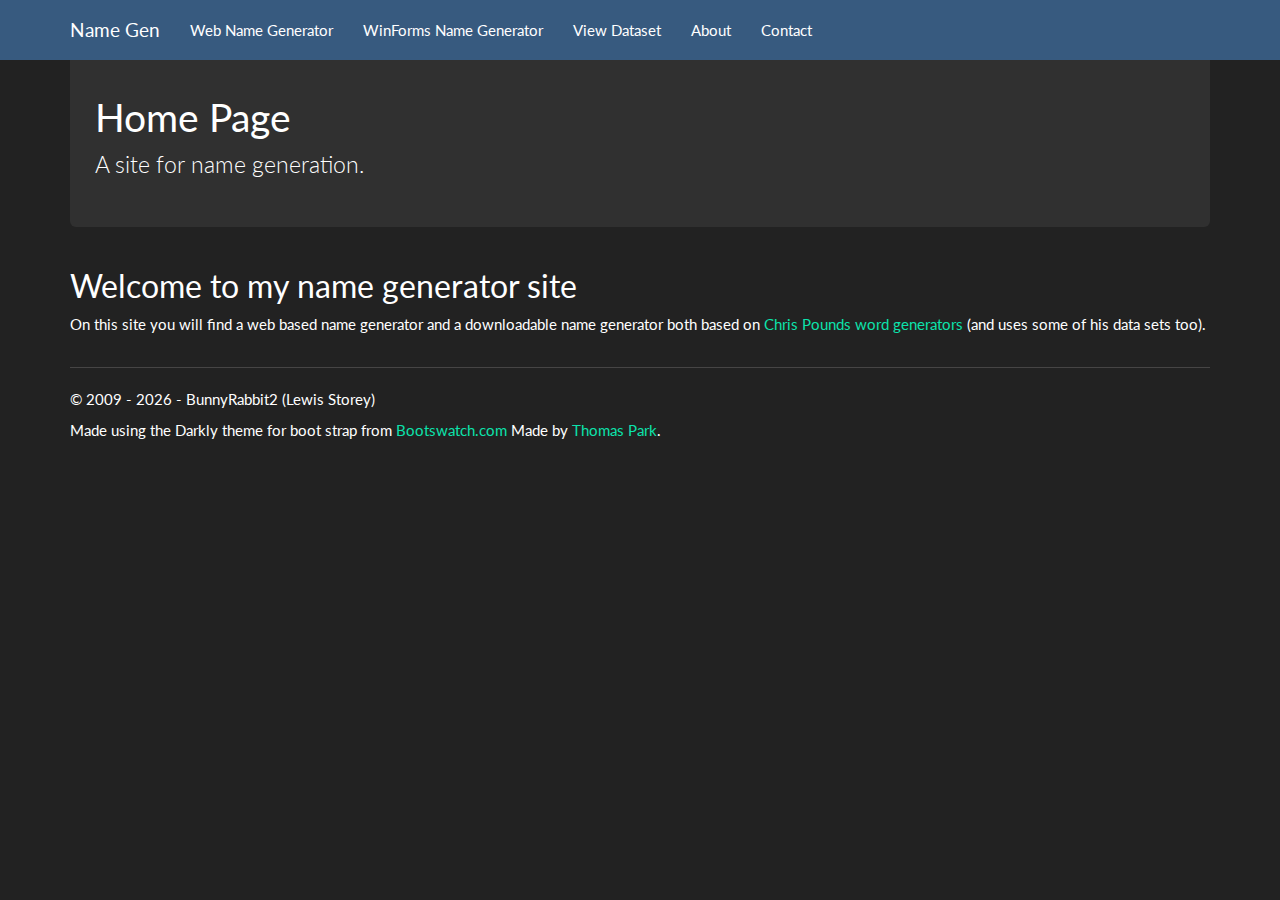
<file: index.html>
<!DOCTYPE html>
<html>
    <head>
        <meta charset="utf-8" />
        <meta name="viewport" content="width=device-width, initial-scale=1.0">
        <title>Bunny's Web Name Generator</title>

        <link href="css/darkly.bootstrap.min.css" rel="stylesheet" type="text/css" media="screen" />
        <link href="css/Site.css" rel="stylesheet" type="text/css" media="screen" />

        <script type="text/javascript" src="js/modernizr-2.6.2.js"></script>

        <script type="text/javascript" src="js/jquery-2.1.3.js"></script>
        <script type="text/javascript" src="js/bootstrap.js"></script>

        <script type="text/javascript" src="js/helpers.js"></script>

        <!--
        <script type="text/javascript" src="/js/jquery-2.1.3.min.js"></script>
        <script type="text/javascript" src="/js/bootstrap.min.js"></script>
        -->
    </head>
    <body>
        <div class="navbar navbar-default navbar-fixed-top">
            <div class="container">
                <div class="navbar-header">
                    <button type="button" class="navbar-toggle"
                            data-toggle="collapse" data-target=".navbar-collapse">
                        <span class="icon-bar"></span>
                        <span class="icon-bar"></span>
                        <span class="icon-bar"></span>
                    </button>
                    <a class="navbar-brand" href="index.html" title="Index Page">Name Gen</a>
                </div>
                <div class="navbar-collapse collapse">
                    <ul class="nav navbar-nav">
                        <li><a href="NameGen.html" title="Web App Name Generator">Web Name Generator</a> </li>
                        <li><a href="CSNameGen.html" title="WinForms Name Generator">WinForms Name Generator</a> </li>
                        <li><a href="DataSetView.html" title="View a dataset">View Dataset</a> </li>
                        <li><a href="About.html" title="About this site">About</a> </li>
                        <li><a href="Contact.html" title="Contact me">Contact</a> </li>
                    </ul>
                </div>
            </div>
        </div>

        <div class="container body-content">
            <div class="well well-lg">
                <h1>Home Page</h1>
                <p class="lead">A site for name generation.</p>
            </div>

            <div class="row">
                <div class="col-md-12">
                    <h2>Welcome to my name generator site</h2>
                    <p>
                        On this site you will find a web based name generator and a downloadable name generator both based on <a href="http://generators.christopherpound.com/" title="Christopher Pound's generators">Chris Pounds word generators</a> (and uses some of his data sets too).
                    </p>
                </div>
            </div>

            <hr />
            <footer>
                <p>&copy; 2009 - <Script type="text/javascript">document.write(new Date().getFullYear())</Script> - BunnyRabbit2 (Lewis Storey)</p>

                <p>Made using the <script type="text/javascript">document.write(getBootstrapThemeName());</script> theme for boot strap from <a href="bootswatch.com">Bootswatch.com</a> Made by <a href="http://thomaspark.me" rel="nofollow">Thomas Park</a>. </p>
            </footer>
        </div>
    </body>
</html>
</file>
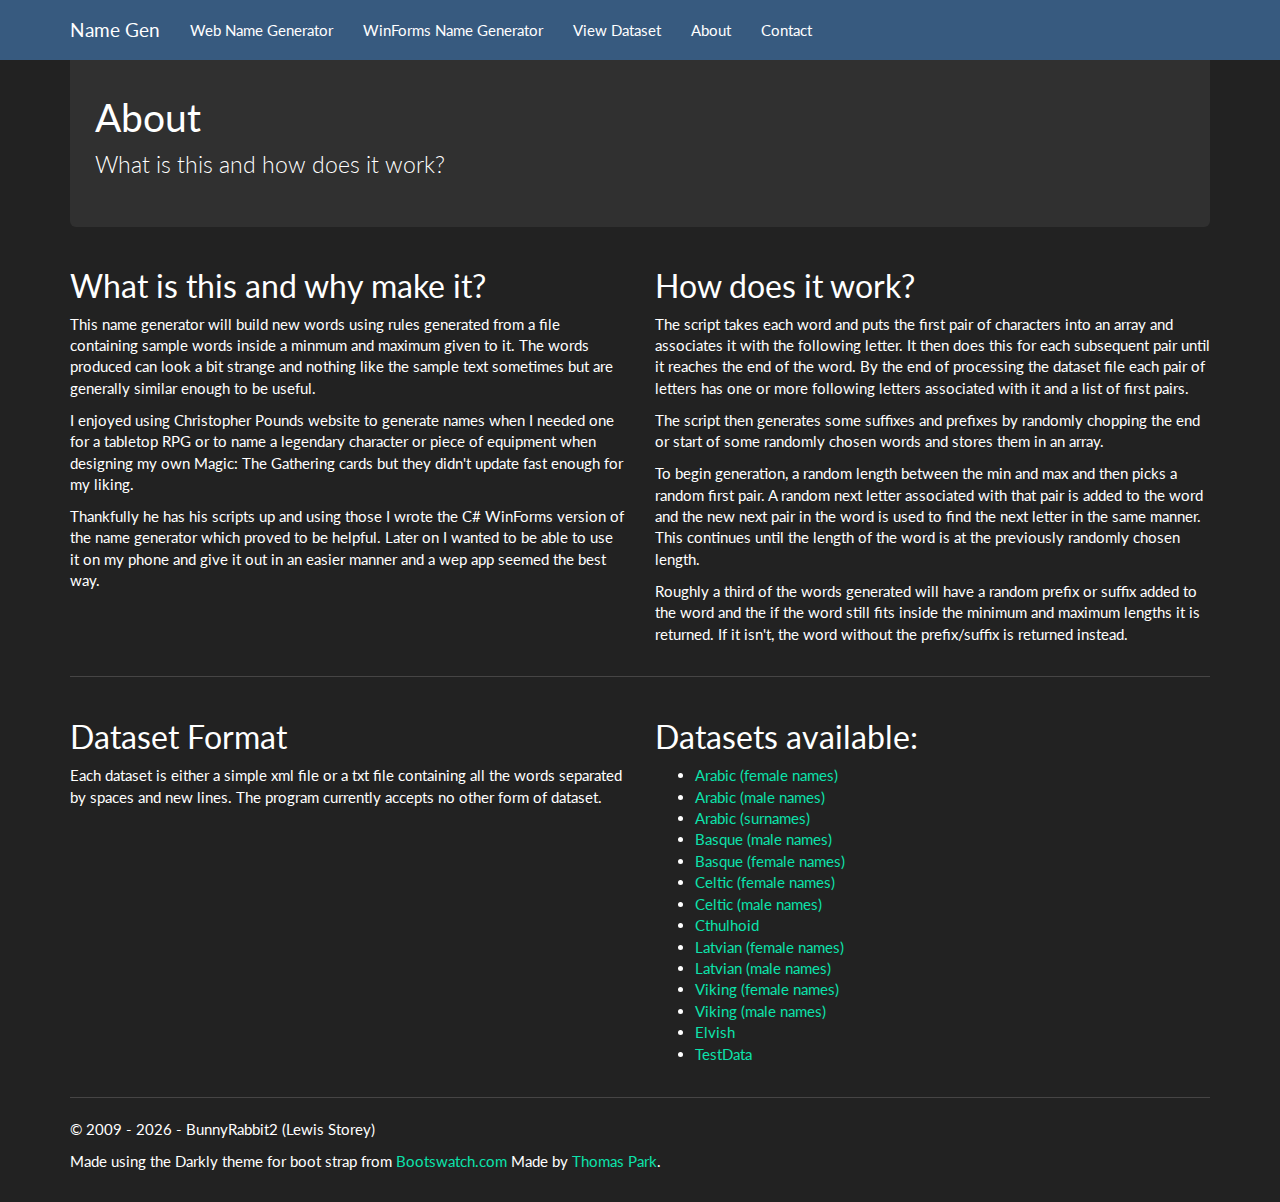
<file: About.html>
<!DOCTYPE html>
<html>
<head>
<head>
    <meta charset="utf-8" />
    <meta name="viewport" content="width=device-width, initial-scale=1.0">
    <title>Bunny's Web Name Generator</title>

    <link href="css/darkly.bootstrap.min.css" rel="stylesheet" type="text/css" media="screen" />
    <link href="css/Site.css" rel="stylesheet" type="text/css" media="screen" />

    <script type="text/javascript" src="js/modernizr-2.6.2.js"></script>

    <script type="text/javascript" src="js/jquery-2.1.3.js"></script>
    <script type="text/javascript" src="js/bootstrap.js"></script>

    <script type="text/javascript" src="js/helpers.js"></script>

    <!--
    <script type="text/javascript" src="/js/jquery-2.1.3.min.js"></script>
    <script type="text/javascript" src="/js/bootstrap.min.js"></script>
    -->
</head>
<body>
<div class="navbar navbar-default navbar-fixed-top">
    <div class="container">
        <div class="navbar-header">
            <button type="button" class="navbar-toggle"
                    data-toggle="collapse" data-target=".navbar-collapse">
                <span class="icon-bar"></span>
                <span class="icon-bar"></span>
                <span class="icon-bar"></span>
            </button>
            <a class="navbar-brand" href="index.html" title="Index Page">Name Gen</a>
        </div>
        <div class="navbar-collapse collapse">
            <ul class="nav navbar-nav">
                <li><a href="NameGen.html" title="Web App Name Generator">Web Name Generator</a> </li>
                <li><a href="CSNameGen.html" title="WinForms Name Generator">WinForms Name Generator</a> </li>
                <li><a href="DataSetView.html" title="View a dataset">View Dataset</a> </li>
                <li><a href="About.html" title="About this site">About</a> </li>
                <li><a href="Contact.html" title="Contact me">Contact</a> </li>
            </ul>
        </div>
    </div>
</div>
<div class="container body-content">
    <div class="well well-lg">
        <h1>About</h1>
        <p class="lead">What is this and how does it work?</p>
    </div>

    <div class="row">
        <div class="col-md-6">
            <h2>What is this and why make it?</h2>
            <p>
                This name generator will build new words using rules generated from a file containing sample words inside a minmum and maximum given to it. The words produced can look a bit strange and nothing like the sample text sometimes but are generally similar enough to be useful.
            </p>
            <p>
                I enjoyed using Christopher Pounds website to generate names when I needed one for a tabletop RPG or to name a legendary character or piece of equipment when designing my own Magic: The Gathering cards but they didn't update fast enough for my liking.
            </p>
            <p>
                Thankfully he has his scripts up and using those I wrote the C# WinForms version of the name generator which proved to be helpful. Later on I wanted to be able to use it on my phone and give it out in an easier manner and a wep app seemed the best way.
            </p>
        </div>

        <div class="col-md-6">
            <h2>How does it work?</h2>
            <p>
                The script takes each word and puts the first pair of characters into an array and associates it with the following letter. It then does this for each subsequent pair until it reaches the end of the word. By the end of processing the dataset file each pair of letters has one or more following letters associated with it and a list of first pairs.
            </p>
            <p>
                The script then generates some suffixes and prefixes by randomly chopping the end or start of some randomly chosen words and stores them in an array.
            </p>
            <p>
                To begin generation, a random length between the min and max and then picks a random first pair. A random next letter associated with that pair is added to the word and the new next pair in the word is used to find the next letter in the same manner. This continues until the length of the word is at the previously randomly chosen length.
            </p>
            <p>
                Roughly a third of the words generated will have a random prefix or suffix added to the word and the if the word still fits inside the minimum and maximum lengths it is returned. If it isn't, the word without the prefix/suffix is returned instead.
            </p>
        </div>
    </div>

    <hr />

    <div class="row">
        <div class="col-md-6">
            <h2>Dataset Format</h2>

            <p>Each dataset is either a simple xml file or a txt file containing all the words separated by spaces and new lines. The program currently accepts no other form of dataset.</p>
        </div>
        <div class="col-md-6">
        <h2>Datasets available:</h2>

        <ul>
            <li><a href="content/Datasets/Arabic (female names).txt">Arabic (female names)</a></li>
            <li><a href="content/Datasets/Arabic (male names).txt">Arabic (male names)</a></li>
            <li><a href="content/Datasets/Arabic (surnames).txt">Arabic (surnames)</a></li>
            <li><a href="content/Datasets/Basque (male names).txt">Basque (male names)</a></li>
            <li><a href="content/Datasets/Basque (female names).txt">Basque (female names)</a></li>
            <li><a href="content/Datasets/Celtic (female names).txt">Celtic (female names)</a></li>
            <li><a href="content/Datasets/Celtic (male names).txt">Celtic (male names)</a></li>
            <li><a href="content/Datasets/Cthulhoid.txt">Cthulhoid</a></li>
            <li><a href="content/Datasets/Latvian (female names).txt">Latvian (female names)</a></li>
            <li><a href="content/Datasets/Latvian (male names).txt">Latvian (male names)</a></li>
            <li><a href="content/Datasets/Viking (female names).txt">Viking (female names)</a></li>
            <li><a href="content/Datasets/Viking (male names).txt">Viking (male names)</a></li>
            <li><a href="content/Datasets/Elvish.txt">Elvish</a></li>
            <li><a href="content/Datasets/TestData.txt">TestData</a></li>
        </ul>
        </div>
    </div>

    <hr />
    <footer>
        <p>&copy; 2009 - <Script type="text/javascript">document.write(new Date().getFullYear())</Script> - BunnyRabbit2 (Lewis Storey)</p>

        <p>Made using the <script type="text/javascript">document.write(getBootstrapThemeName());</script> theme for boot strap from <a href="bootswatch.com">Bootswatch.com</a> Made by <a href="http://thomaspark.me" rel="nofollow">Thomas Park</a>. </p>
    </footer>
</div>
</body>
</html>
</file>
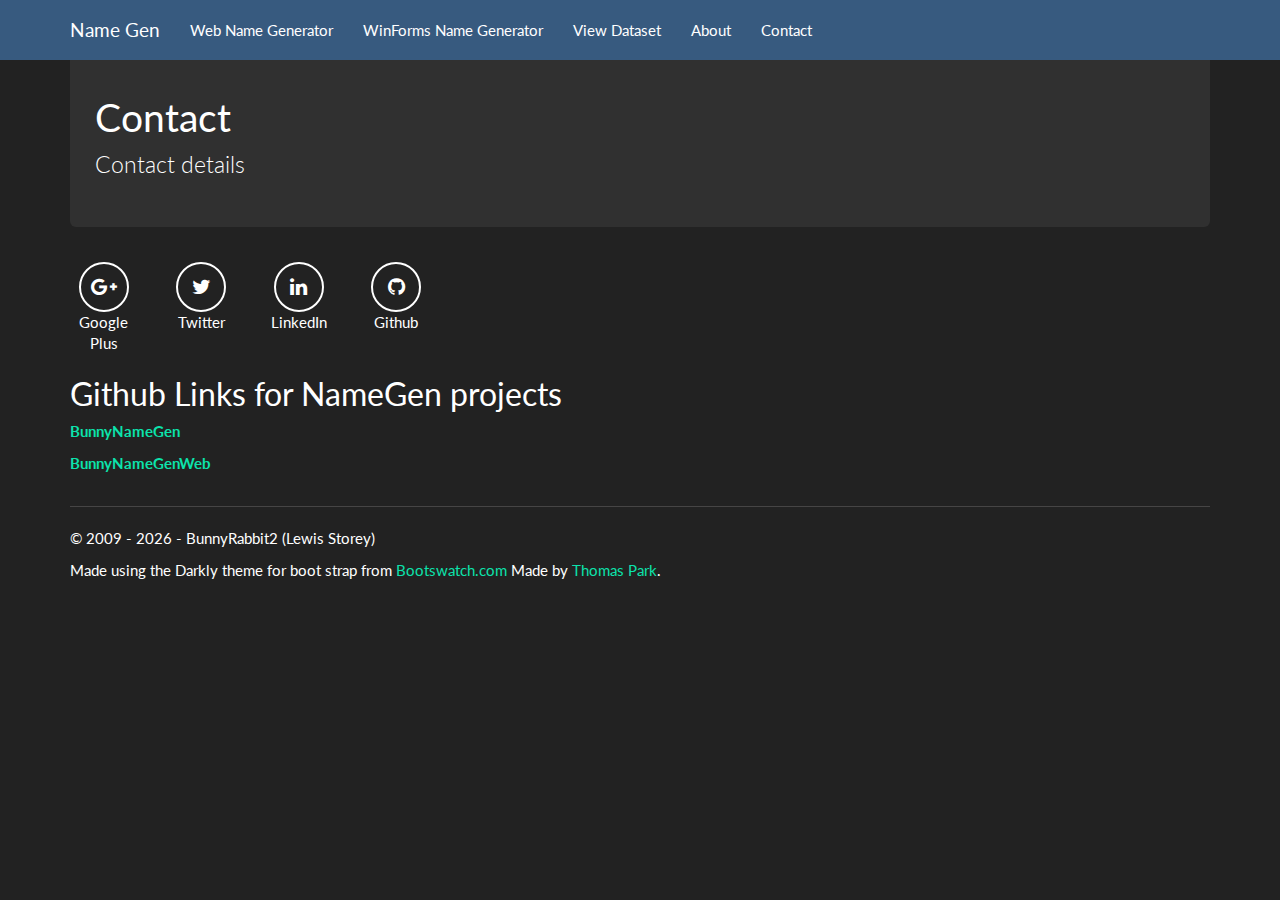
<file: Contact.html>
<!DOCTYPE html>
<html>
<head>
    <meta charset="utf-8" />
    <meta name="viewport" content="width=device-width, initial-scale=1.0">
    <title>Bunny's Web Name Generator</title>

    <link href="css/darkly.bootstrap.min.css" rel="stylesheet" type="text/css" media="screen" />
    <link href="css/Site.css" rel="stylesheet" type="text/css" media="screen" />
    <link rel="stylesheet" href="//maxcdn.bootstrapcdn.com/font-awesome/4.3.0/css/font-awesome.min.css" />

    <script type="text/javascript" src="js/modernizr-2.6.2.js"></script>

    <script type="text/javascript" src="js/jquery-2.1.3.js"></script>
    <script type="text/javascript" src="js/bootstrap.js"></script>

    <script type="text/javascript" src="js/helpers.js"></script>

    <!--
    <script type="text/javascript" src="/js/jquery-2.1.3.min.js"></script>
    <script type="text/javascript" src="/js/bootstrap.min.js"></script>
    -->
</head>
<body>
<div class="navbar navbar-default navbar-fixed-top">
    <div class="container">
        <div class="navbar-header">
            <button type="button" class="navbar-toggle"
                    data-toggle="collapse" data-target=".navbar-collapse">
                <span class="icon-bar"></span>
                <span class="icon-bar"></span>
                <span class="icon-bar"></span>
            </button>
            <a class="navbar-brand" href="index.html" title="Index Page">Name Gen</a>
        </div>
        <div class="navbar-collapse collapse">
            <ul class="nav navbar-nav">
                <li><a href="NameGen.html" title="Web App Name Generator">Web Name Generator</a> </li>
                <li><a href="CSNameGen.html" title="WinForms Name Generator">WinForms Name Generator</a> </li>
                <li><a href="DataSetView.html" title="View a dataset">View Dataset</a> </li>
                <li><a href="About.html" title="About this site">About</a> </li>
                <li><a href="Contact.html" title="Contact me">Contact</a> </li>
            </ul>
        </div>
    </div>
</div>

<div class="container body-content">
    <div class="well well-lg">
        <h1>Contact</h1>
        <p class="lead">Contact details</p>
    </div>

    <div class="row text-center">
        <div class="col-md-1">
            <a href="https://plus.google.com/114609430674710084673/posts" class="btn-social btn-outline"><i class="fa fa-fw fa-google-plus"></i></a><br />
            Google Plus
        </div>
        <div class="col-md-1">
            <a href="http://twitter.com/bunnyrabbit2" class="btn-social btn-outline"><i class="fa fa-fw fa-twitter"></i></a><br />
            Twitter
        </div>
        <div class="col-md-1">
            <a href="http://uk.linkedin.com/pub/lewis-storey/90/5b7/44b/" class="btn-social btn-outline"><i class="fa fa-fw fa-linkedin"></i></a><br />
            LinkedIn
        </div>
        <div class="col-md-1">
            <a href="http://github.com/bunnyrabbit2" class="btn-social btn-outline"><i class="fa fa-fw fa-github"></i></a><br />
            Github
        </div>
    </div>

    <div class="row">
        <div class="col-md-12">
            <h2>Github Links for NameGen projects</h2>
            <p>
                <strong><a href="https://github.com/BunnyRabbit2/BunnyNameGen">BunnyNameGen</a>
                </strong>
            </p>
            <p>
                <strong><a href="https://github.com/BunnyRabbit2/BunnyNameGenWeb">BunnyNameGenWeb</a>
                </strong>
            </p>
        </div>
    </div>

    <hr />
    <footer>
        <p>&copy; 2009 - <Script type="text/javascript">document.write(new Date().getFullYear())</Script> - BunnyRabbit2 (Lewis Storey)</p>

        <p>Made using the <script type="text/javascript">document.write(getBootstrapThemeName());</script> theme for boot strap from <a href="bootswatch.com">Bootswatch.com</a> Made by <a href="http://thomaspark.me" rel="nofollow">Thomas Park</a>. </p>
    </footer>
</div>
</body>
</html>
</file>
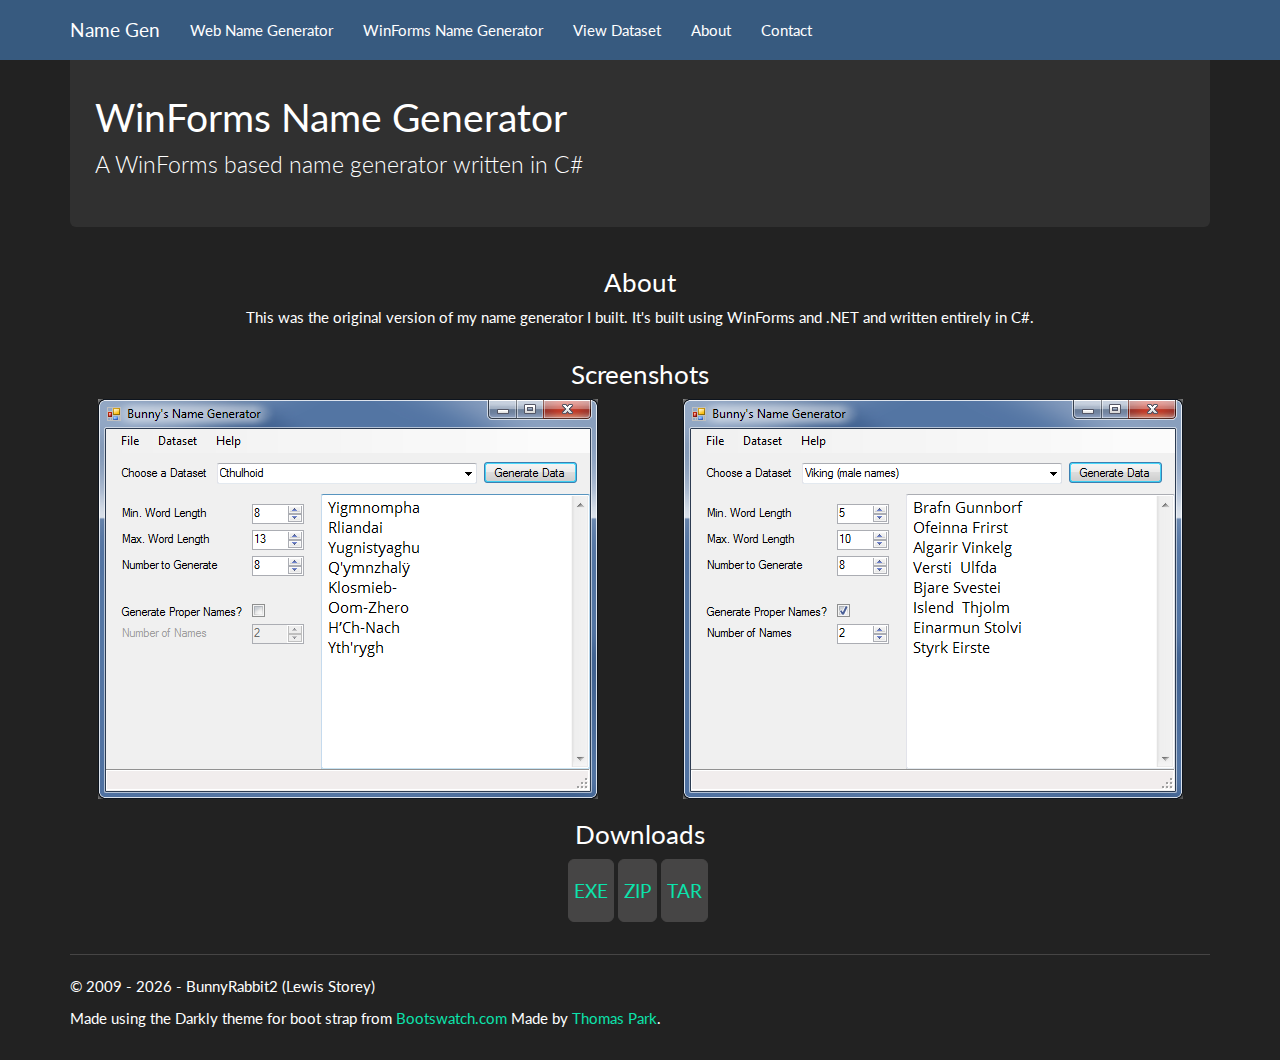
<file: CSNameGen.html>
<!DOCTYPE html>
<html>
<head>
    <meta charset="utf-8" />
    <meta name="viewport" content="width=device-width, initial-scale=1.0">
    <title>Bunny's Web Name Generator</title>

    <link href="css/darkly.bootstrap.min.css" rel="stylesheet" type="text/css" media="screen" />
    <link href="css/Site.css" rel="stylesheet" type="text/css" media="screen" />

    <script type="text/javascript" src="js/modernizr-2.6.2.js"></script>

    <script type="text/javascript" src="js/jquery-2.1.3.js"></script>
    <script type="text/javascript" src="js/bootstrap.js"></script>

    <script type="text/javascript" src="js/helpers.js"></script>

    <!--
    <script type="text/javascript" src="/js/jquery-2.1.3.min.js"></script>
    <script type="text/javascript" src="/js/bootstrap.min.js"></script>
    -->
</head>
<body>
<div class="navbar navbar-default navbar-fixed-top">
    <div class="container">
        <div class="navbar-header">
            <button type="button" class="navbar-toggle"
                    data-toggle="collapse" data-target=".navbar-collapse">
                <span class="icon-bar"></span>
                <span class="icon-bar"></span>
                <span class="icon-bar"></span>
            </button>
            <a class="navbar-brand" href="index.html" title="Index Page">Name Gen</a>
        </div>
        <div class="navbar-collapse collapse">
            <ul class="nav navbar-nav">
                <li><a href="NameGen.html" title="Web App Name Generator">Web Name Generator</a> </li>
                <li><a href="CSNameGen.html" title="WinForms Name Generator">WinForms Name Generator</a> </li>
                <li><a href="DataSetView.html" title="View a dataset">View Dataset</a> </li>
                <li><a href="About.html" title="About this site">About</a> </li>
                <li><a href="Contact.html" title="Contact me">Contact</a> </li>
            </ul>
        </div>
    </div>
</div>
<div class="container body-content">
    <div class="well well-lg">
        <h1>WinForms Name Generator</h1>
        <p class="lead">A WinForms based name generator written in C#</p>
    </div>

    <div class="row">
        <div class="col-md-12 text-center">
            <h3>About</h3>
            <p>This was the original version of my name generator I built. It's built using WinForms and .NET and written entirely in C#. </p>
        </div>
    </div>

    <div class="row text-center">
        <div class="col-md-12">
            <h3>Screenshots</h3>
        </div>

        <div class="col-md-6">
            <img src="img/nameGen-Screenshot001.png" class="img-responsive center-block" height="260" alt="">
        </div>
        <div class="col-md-6">
            <img src="img/nameGen-Screenshot002.png" class="img-responsive center-block" height="260" alt="">
        </div>

        <div class="col-md-12">
            <h3>Downloads</h3>
            <ul class="list-inline item-details">
                <li class="btn btn-default btn-lg"><a href="https://github.com/BunnyRabbit2/BunnyNameGen/releases/download/v1.3/BunnyNameGen_v1.3.zip">EXE</a></li>
                <li class="btn btn-default btn-lg"><a href="https://github.com/BunnyRabbit2/BunnyNameGen/zipball/master">ZIP</a></li>
                <li class="btn btn-default btn-lg"><a href="https://github.com/BunnyRabbit2/BunnyNameGen/tarball/master">TAR</a></li>
            </ul>
        </div>
    </div>

    <hr />
    <footer>
        <p>&copy; 2009 - <Script type="text/javascript">document.write(new Date().getFullYear())</Script> - BunnyRabbit2 (Lewis Storey)</p>

        <p>Made using the <script type="text/javascript">document.write(getBootstrapThemeName());</script> theme for boot strap from <a href="bootswatch.com">Bootswatch.com</a> Made by <a href="http://thomaspark.me" rel="nofollow">Thomas Park</a>. </p>
    </footer>
</div>
</body>
</html>
</file>
<file: css/Site.css>
﻿body {
    padding-top: 50px;
    padding-bottom: 20px;
}

/* Set padding to keep content from hitting the edges */
.body-content {
    padding-left: 15px;
    padding-right: 15px;
}

/* Override the default bootstrap behavior where horizontal description lists 
   will truncate terms that are too long to fit in the left column 
*/
.dl-horizontal dt {
    white-space: normal;
}

.hideMe {
    display: none;
}

/* Set width on the form input elements since they're 100% wide by default */
input,
select,
textarea {
    max-width: 280px;
}

.btn-social {
    display: inline-block;
    width: 50px;
    height: 50px;
    border: 2px solid #fff;
    border-radius: 100%;
    text-align: center;
    font-size: 20px;
    line-height: 45px;
}

.btn-outline {
    margin-top: 15px;
    border: solid 2px #fff;
    font-size: 20px;
    color: #fff;
    background: 0 0;
    transition: all .3s ease-in-out;
}

.btn-outline:hover,
.btn-outline:focus,
.btn-outline:active,
.btn-outline.active {
    border: solid 2px #fff;
    color: #18bc9c;
    background: #fff;
}
</file>
